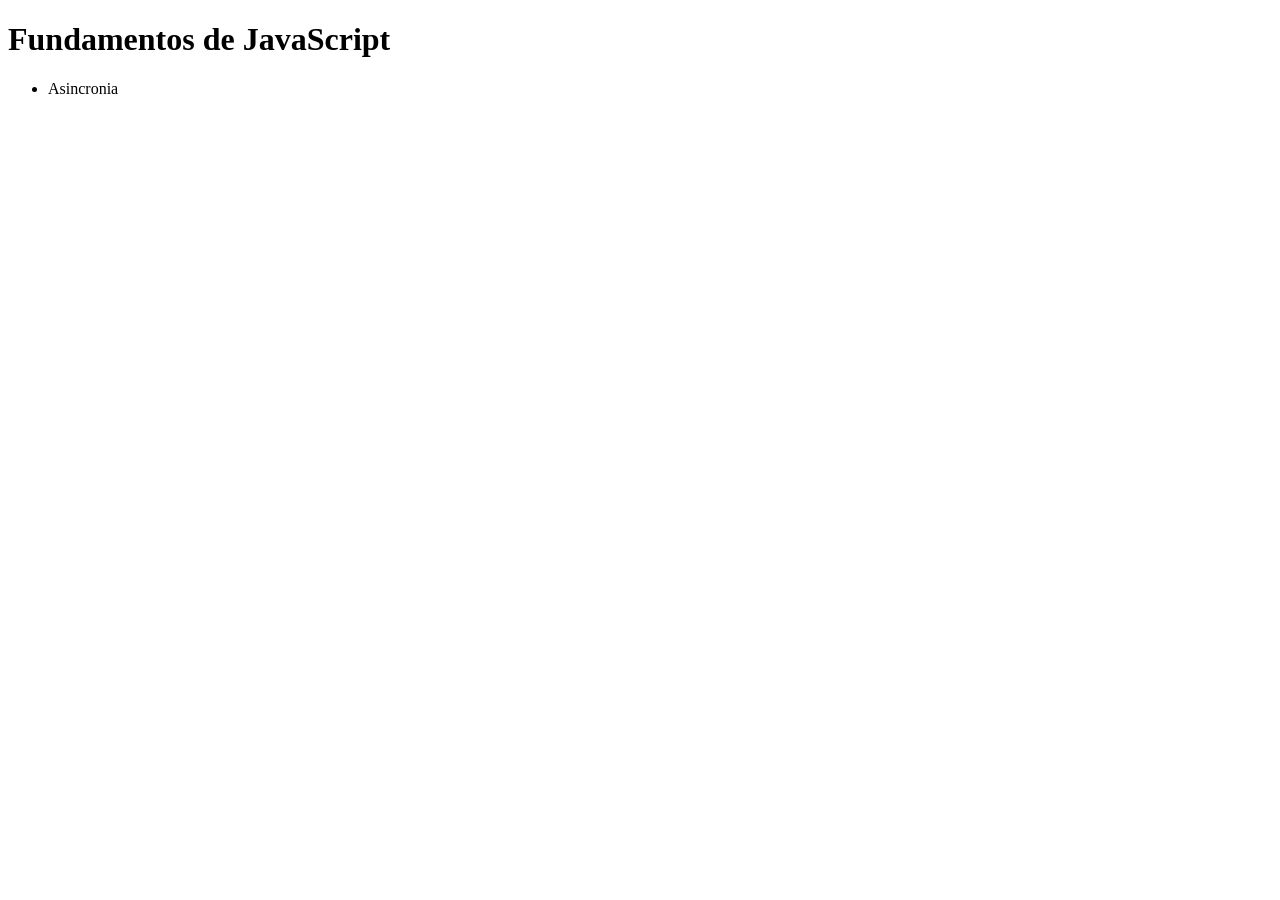
<file: basicos.html>
<!DOCTYPE html>
<html lang="es" dir="ltr">
    <head>
        <meta charset="utf-8">
        <title>Básicos de JS</title>
    </head>
    <body>
        <h1>Fundamentos de JavaScript</h1>
        <ul>
            <li>Asincronia</li>
        </ul>
    </body>
    <script src="JS/basicos.js" charset="utf-8"></script>
</html>
</file>
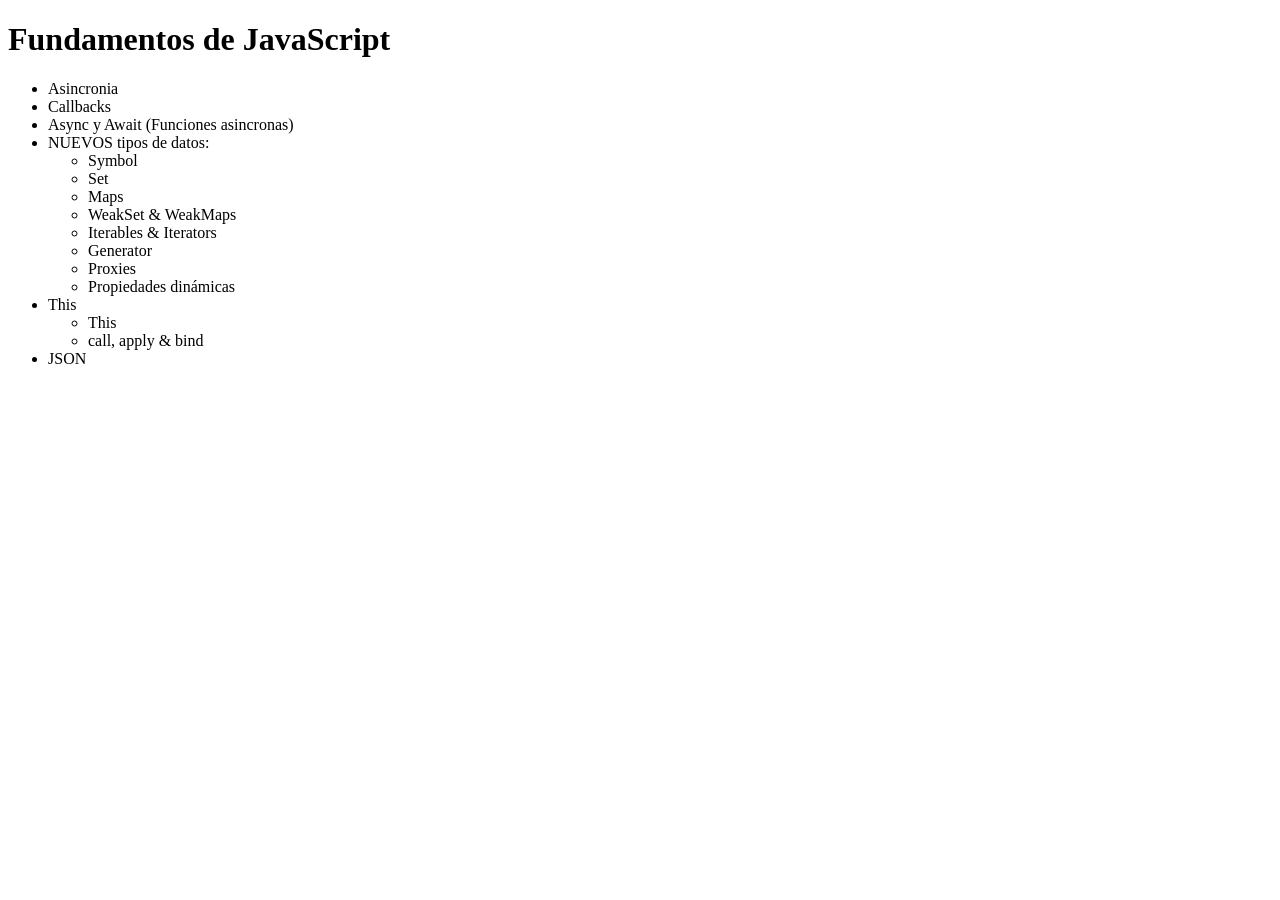
<file: basicos2.html>
<!DOCTYPE html>
<html lang="es" dir="ltr">
    <head>
        <meta charset="utf-8">
        <title>Básicos de JS</title>
    </head>
    <body>
        <h1>Fundamentos de JavaScript</h1>
        <ul>
            <li>Asincronia</li>
            <li>Callbacks</li>
            <li>Async y Await (Funciones asincronas)</li>
            <li>NUEVOS tipos de datos:</li>
            <ul>
                <li>Symbol</li>
                <li>Set</li>
                <li>Maps</li>
                <li>WeakSet & WeakMaps</li>
                <li>Iterables & Iterators</li>
                <li>Generator</li>
                <li>Proxies</li>
                <li>Propiedades dinámicas</li>
            </ul>
            <li>This</li>
            <ul>
                <li>This</li>
                <li>call, apply & bind</li>
            </ul>
            <li>JSON</li>
        </ul>
    </body>
    <script src="JS/basicos2.js" charset="utf-8"></script>
</html>
</file>
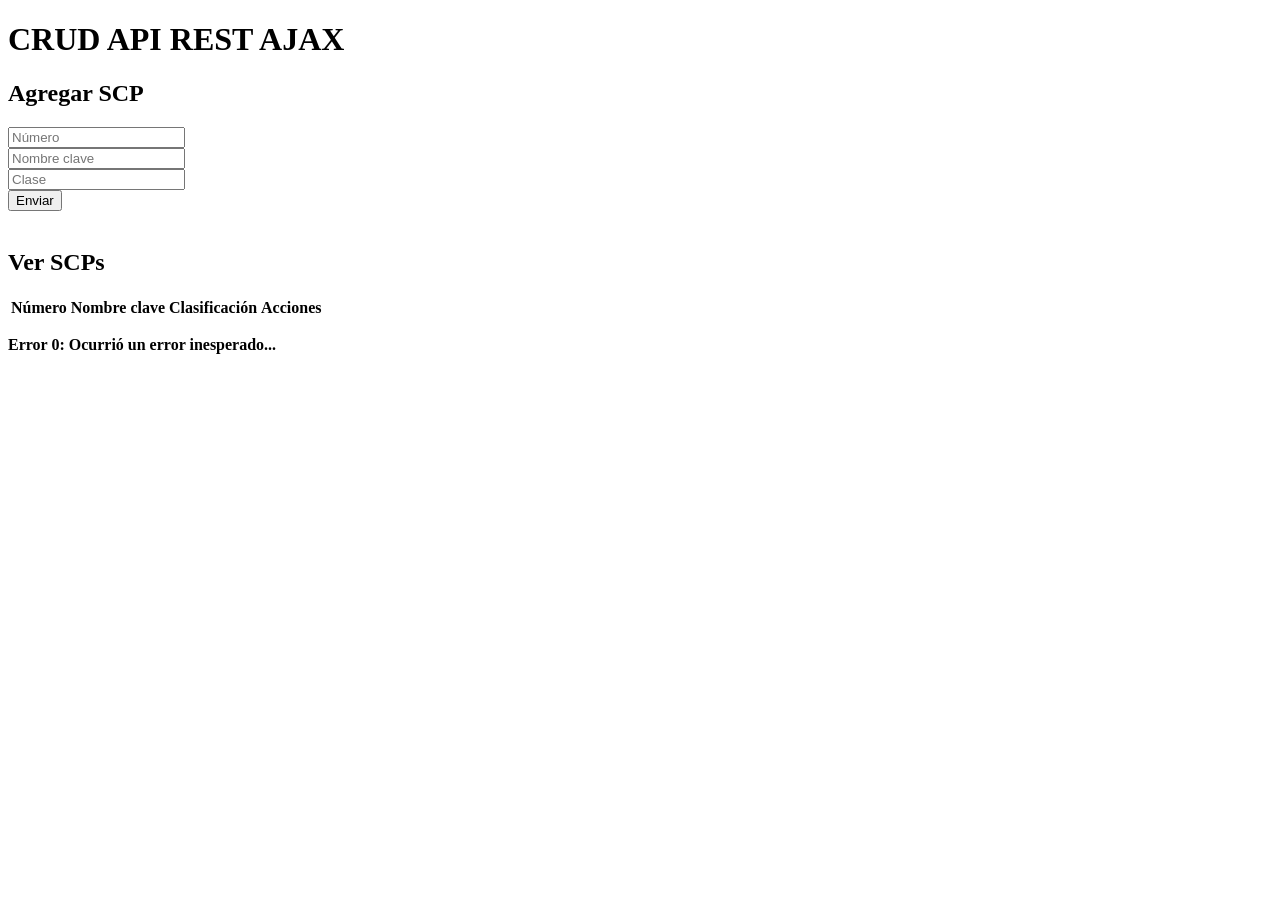
<file: crud_ajax.html>
<!DOCTYPE html>
<html lang="es" dir="ltr">
    <head>
        <meta charset="utf-8">
        <title>CRUD API REST AJAX</title>
    </head>
    <body>
        <h1>CRUD API REST AJAX</h1>
        <section class="crud">
            <article>
                <h2 class="crud-title">Agregar SCP</h2>
                <form class="crud-form">
                    <input type="text" name="numeroSCP" placeholder="Número" required>
                    <br>
                    <input type="text" name="nombreSCP" placeholder="Nombre clave" required>
                    <br>
                    <input type="text" name="claseSCP" placeholder="Clase" required>
                    <br>
                    <input type="submit" value="Enviar">
                    <input type="hidden" name="id">
                    <br><br>

                </form>
            </article>
            <article>
                <h2>Ver SCPs</h2>
                <table class="crud-table">
                    <thead>
                        <tr>
                            <th>Número</th>
                            <th>Nombre clave</th>
                            <th>Clasificación</th>
                            <th>Acciones</th>
                        </tr>
                    </thead>
                    <tbody>
                        <!-- <tr>
                            <td>96</td>
                            <td>The Shy Guy</td>
                            <td>Euclid</td>
                            <td>
                                <button>Editar</button>
                                <button>Eliminar</button>
                            </td>
                        </tr> -->
                    </tbody>
                </table>
            </article>
        </section>
        <template id="crud-template">
            <tr>
                <td class="SCP_Number">96</td>
                <td class="SCP_Name">The Shy Guy</td>
                <td class="SCP_Class">Euclid</td>
                <td>
                    <button class="edit">Editar</button>
                    <button class="delete">Eliminar</button>
                </td>
            </tr>
        </template>




        <script type="text/javascript">
            const   d = document,
                    $table = d.querySelector(".crud-table"),
                    $form = d.querySelector(".crud-form"),
                    $title = d.querySelector(".crud-title"),
                    $template = d.querySelector("#crud-template").content,
                    $fragment = d.createDocumentFragment();

            const ajax = (options) => {
                let {url, method, success, error, data} = options;
                const xhr = new XMLHttpRequest();

                xhr.addEventListener("readystatechange",e =>{
                    if (xhr.readyState === 4){
                        if (xhr.status >= 200 && xhr.status < 300) {
                            let json = JSON.parse(xhr.responseText);
                            success(json);
                        } else {
                            let message = xhr.statusText || "Ocurrió un error inesperado...";
                            error(`Error ${xhr.status}: ${message}`);
                        }
                    }
                });

                xhr.open((method || "GET"), url);
                xhr.setRequestHeader("Content-type","application/json; charset=utf-8");
                xhr.send(JSON.stringify(data));
            }

            function getAllSCP (){
                ajax({
                    method:"GET",
                    url:"http://localhost:5000/scps",
                    success: (res) => {
                        res.forEach(el => {
                            $template.querySelector(".SCP_Number").textContent = el.number;
                            $template.querySelector(".SCP_Name").textContent = el.name;
                            $template.querySelector(".SCP_Class").textContent = el.class;
                            $template.querySelector(".edit").dataset.id = el.id;
                            $template.querySelector(".edit").dataset.number = el.number;
                            $template.querySelector(".edit").dataset.name = el.name;
                            $template.querySelector(".edit").dataset.class = el.class;
                            $template.querySelector(".delete").dataset.id = el.id;
                            $template.querySelector(".delete").dataset.number = el.number;
                            $template.querySelector(".delete").dataset.name = el.name;
                            $template.querySelector(".delete").dataset.class = el.class;

                            let $clone = d.importNode($template,true);
                            $fragment.appendChild($clone);
                        });

                        $table.querySelector("tbody").appendChild($fragment);
                    },
                    error: (err) => {
                        console.log(err);
                        $table.insertAdjacentHTML("afterend",`<p><b>${err}</b></p>`);
                    },
                    data: null
                })
            }

            d.addEventListener("DOMContentLoaded", getAllSCP);

            d.addEventListener("submit",e => {
                if (e.target === $form) {
                    e.preventDefault();

                    if (!e.target.id.value) {    //Si el id del elemento no existe
                        //Create - POST
                        ajax({
                            url: "http://localhost:5000/scps",
                            method: "POST",
                            success: (res) => limpiarForm(),
                            error: () => $form.insertAdjacentHTML("afterend",`<p><b>${err}</b></p>`),
                            data: {
                                number: e.target.numeroSCP.value,
                                name: e.target.nombreSCP.value,
                                class: e.target.claseSCP.value
                            }
                        });
                    } else {
                        //Update -PUT
                        ajax({
                            url: `http://localhost:5000/scps/${e.target.id.value}`,
                            method: "PUT",
                            success: (res) => limpiarForm(),
                            error: () => $form.insertAdjacentHTML("afterend",`<p><b>${err}</b></p>`),
                            data: {
                                number: e.target.numeroSCP.value,
                                name: e.target.nombreSCP.value,
                                class: e.target.claseSCP.value
                            }
                        });
                    }
                }
            });

            d.addEventListener("click", e => {
                if (e.target.matches(".edit")) {
                    // alert("Presionaste Editar");
                    $title.textContent = "Editar SCP";
                    $form.numeroSCP.value = e.target.dataset.number;
                    $form.nombreSCP.value = e.target.dataset.name;
                    $form.claseSCP.value = e.target.dataset.class;
                    $form.id.value = e.target.dataset.id;
                }

                if (e.target.matches(".delete")) {
                    // alert("Presionaste Eliminar");
                    let isDelete = confirm(`¿Deseas eliminar el SCP-${e.target.dataset.number}?`);

                    if (isDelete) {
                        //Delete - DELETE
                        ajax({
                            url: `http://localhost:5000/scps/${e.target.dataset.id}`,
                            method: "DELETE",
                            success: (res) => limpiarForm(),
                            error: () => $form.insertAdjacentHTML("afterend",`<p><b>${err}</b></p>`)
                        });
                    }
                }

            });

            function limpiarForm (){
                $title.textContent = "Agregar SCP";
                $form.numeroSCP.value = null;
                $form.nombreSCP.value = null;
                $form.claseSCP.value = null;
                $form.id.value = null;
            };


        </script>


        
    </body>
</html>
</file>
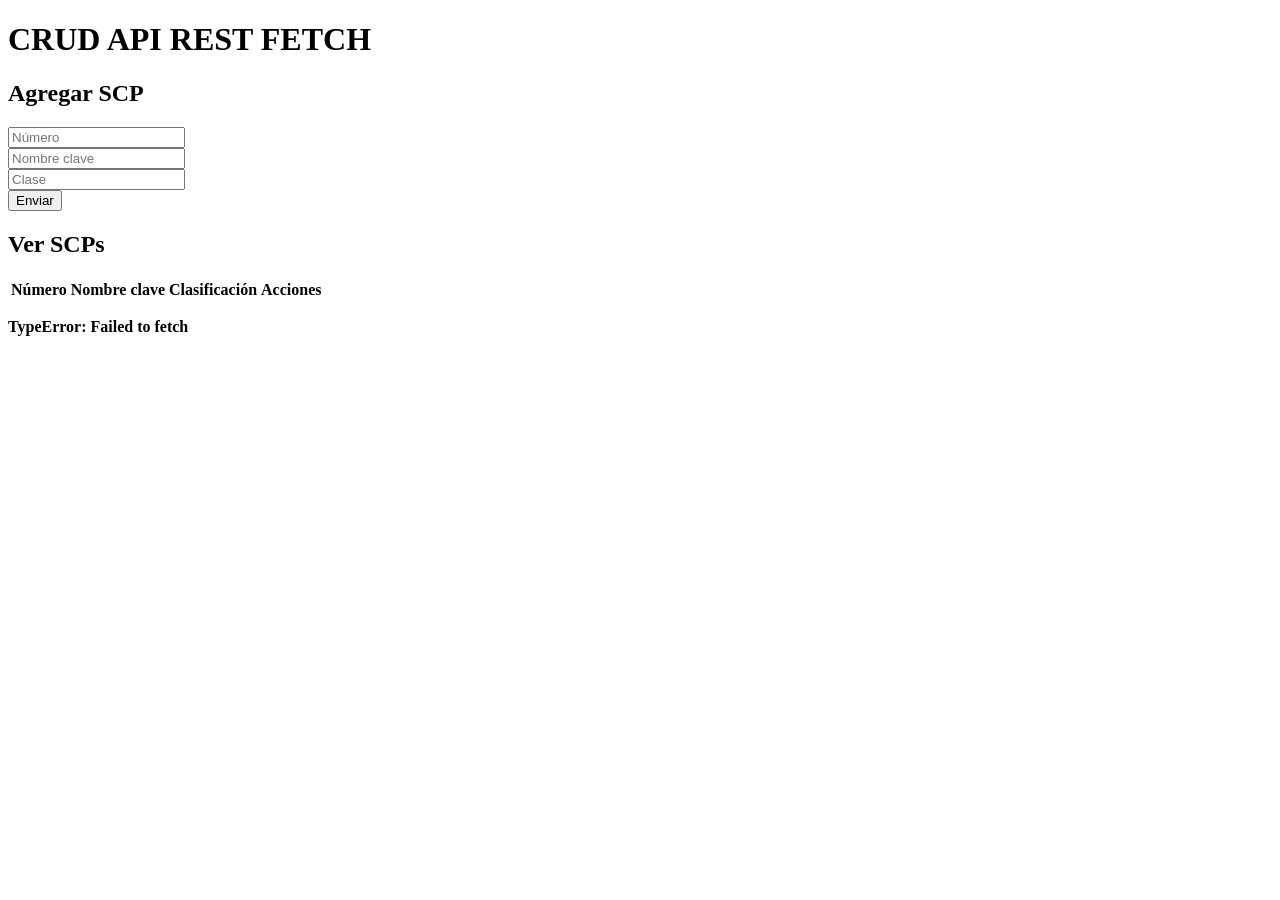
<file: crud_fetch.html>
<!DOCTYPE html>
<html lang="es" dir="ltr">
    <head>
        <meta charset="utf-8">
        <title>CRUD API REST FETCH</title>
    </head>
    <body>
        <h1>CRUD API REST FETCH</h1>
        <section class="crud">
            <article>
                <h2 class="crud-title">Agregar SCP</h2>
                <form class="crud-form">
                    <input type="text" name="numeroSCP" placeholder="Número" required>
                    <br>
                    <input type="text" name="nombreSCP" placeholder="Nombre clave" required>
                    <br>
                    <input type="text" name="claseSCP" placeholder="Clase" required>
                    <br>
                    <input type="submit" value="Enviar">
                    <input type="hidden" name="id">
                </form>
            </article>
            <article>
                <h2>Ver SCPs</h2>
                <table class="crud-table">
                    <thead>
                        <tr>
                            <th>Número</th>
                            <th>Nombre clave</th>
                            <th>Clasificación</th>
                            <th>Acciones</th>
                        </tr>
                    </thead>
                    <tbody>
                        <!-- <tr>
                            <td>96</td>
                            <td>The Shy Guy</td>
                            <td>Euclid</td>
                            <td>
                                <button>Editar</button>
                                <button>Eliminar</button>
                            </td>
                        </tr> -->
                    </tbody>
                </table>
            </article>
        </section>
        <template id="crud-template">
            <tr>
                <td class="SCP_Number">96</td>
                <td class="SCP_Name">The Shy Guy</td>
                <td class="SCP_Class">Euclid</td>
                <td>
                    <button class="edit">Editar</button>
                    <button class="delete">Eliminar</button>
                </td>
            </tr>
        </template>
        <script src="JS/crud_fetch.js" charset="utf-8"></script>

    </body>
</html>
</file>
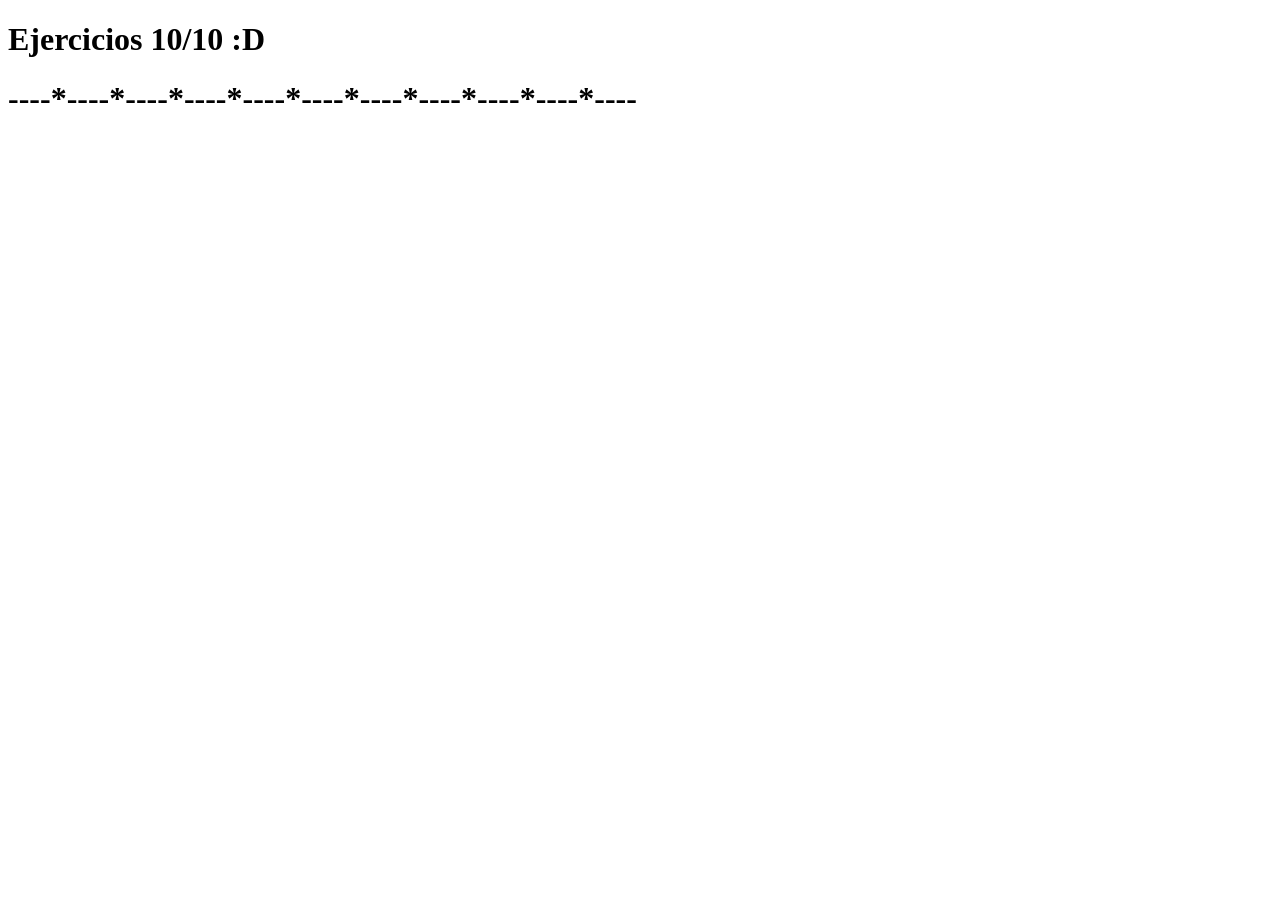
<file: ejercicios1.html>
<!DOCTYPE html>
<html lang="es" dir="ltr">
    <head>
        <meta charset="utf-8">
        <title>Ejercicios 1</title>
    </head>
    <body>
        <h1>Ejercicios 10/10 :D</h1>
        <h1>----*----*----*----*----*----*----*----*----*----*----</h1>
    </body>
    <script src="JS/ejercicios1.js" charset="utf-8"></script>
</html>
</file>
